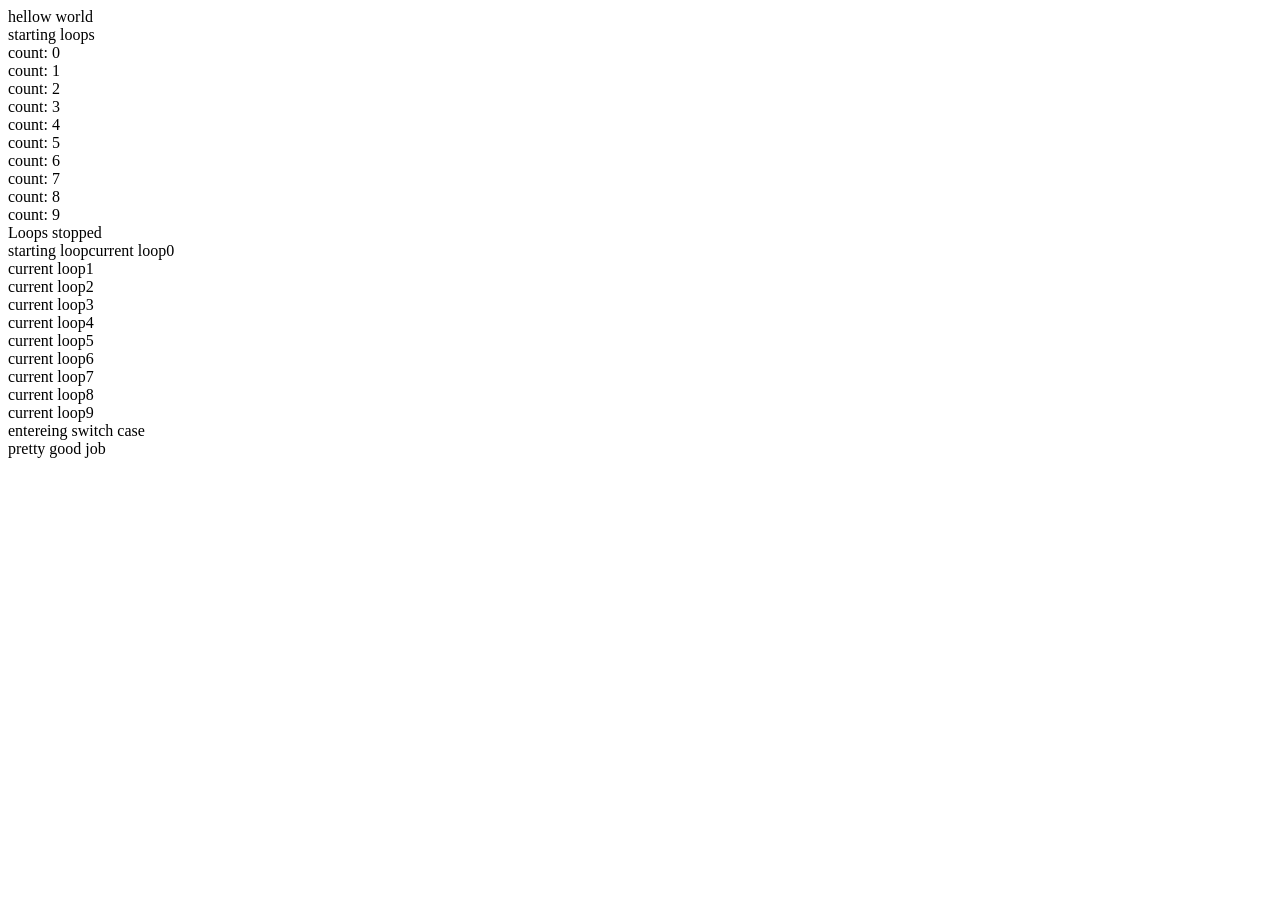
<file: index.html>
<!DOCTYPE html>
<html lang="en">
<head>
    <meta charset="UTF-8">
    <meta name="viewport" content="width=device-width, initial-scale=1.0">
    <title>JavaScript</title>
</head>
<body>
    <script src="./script.js"></script>   
</body>
</html>
</file>
